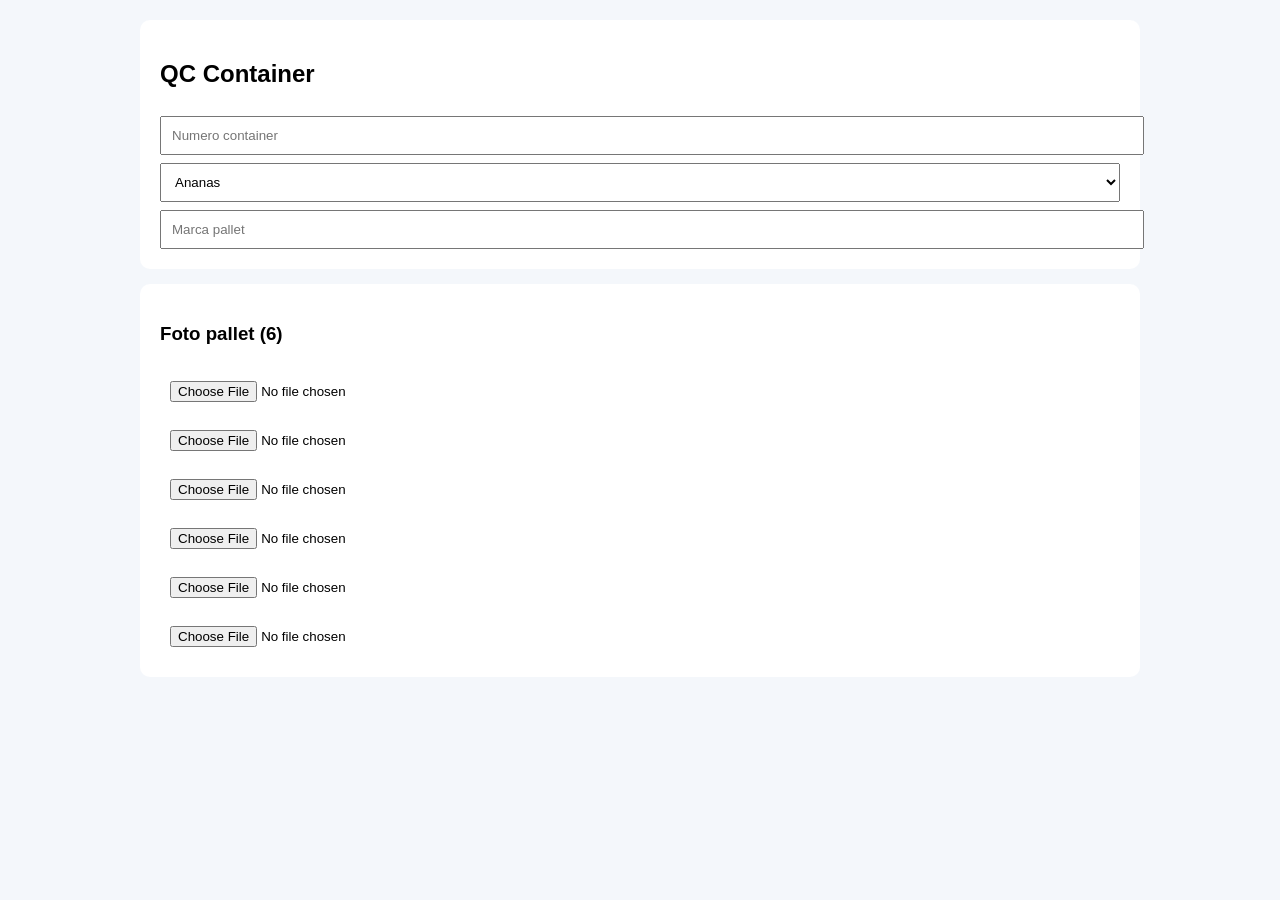
<file: app.html>
<!DOCTYPE html><html><head><meta charset="UTF-8"><title>SI.FA QC</title><link rel="stylesheet" href="style.css"></head><body><div class="wrap"><div class="card"><h2>QC Container</h2><input placeholder="Numero container"><select><option>Ananas</option><option>Melone giallo</option></select><input placeholder="Marca pallet"></div><div class="card"><h3>Foto pallet (6)</h3><input type="file"><input type="file"><input type="file"><input type="file"><input type="file"><input type="file"></div></div></body></html>
</file>
<file: style.css>
body{font-family:Arial;margin:0;background:#f4f7fb}.wrap{max-width:1000px;margin:auto;padding:20px}.card{background:white;padding:20px;border-radius:10px;margin-bottom:15px}input,select,textarea,button{width:100%;padding:10px;margin-top:8px}button{background:#0b2e66;color:white;border:none;border-radius:6px}
</file>
